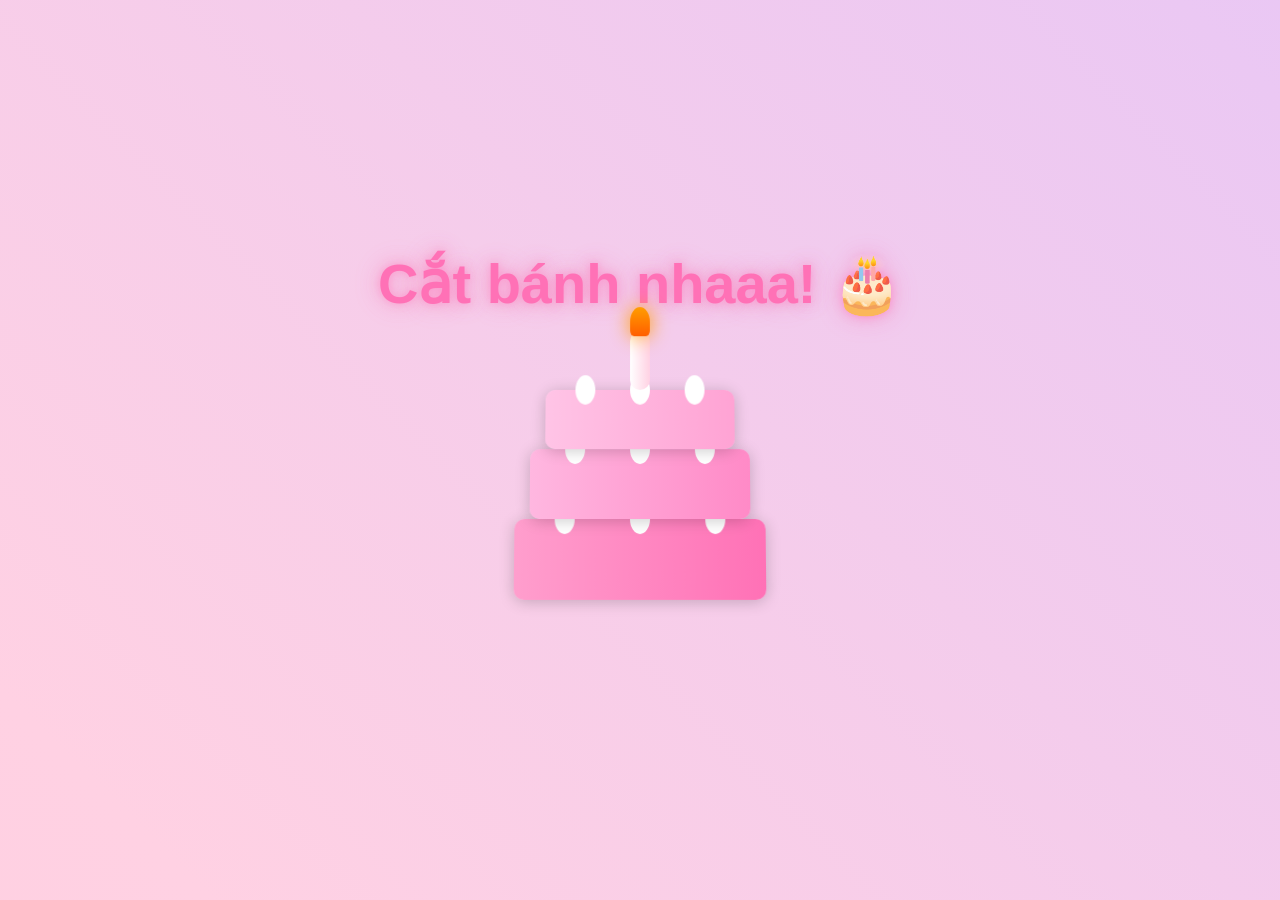
<file: cake.html>
<html lang="en"><head>
    <meta charset="UTF-8">
    <meta name="viewport" content="width=device-width, initial-scale=1.0">
    <title>Let's Celebrate with Cake!</title>
    <script src="https://cdnjs.cloudflare.com/ajax/libs/gsap/3.12.2/gsap.min.js"></script>
    <style>
        * {
            margin: 0;
            padding: 0;
            box-sizing: border-box;
        }

        body {
            min-height: 100vh;
            display: flex;
            flex-direction: column;
            justify-content: center;
            align-items: center;
            background: linear-gradient(45deg, #ffcad4, #ffd1e3, #e0c3fc, #bde0fe);
            background-size: 400% 400%;
            animation: gradientBG 15s ease infinite;
            font-family: 'Arial', sans-serif;
            overflow: hidden;
        }

        .heading {
            font-size: 3.5rem;
            color: #ff71b6;
            text-shadow: 
                0 0 10px rgba(255, 113, 182, 0.5),
                0 0 20px rgba(255, 113, 182, 0.3),
                0 0 30px rgba(255, 113, 182, 0.2);
            margin-bottom: 2rem;
            text-align: center;
            animation: glow 2s ease-in-out infinite alternate;
        }

        @keyframes glow {
            from {
                text-shadow: 0 0 10px #ff71b6, 0 0 20px #ff71b6, 0 0 30px #ff9ecd;
            }
            to {
                text-shadow: 0 0 20px #ff71b6, 0 0 30px #ff71b6, 0 0 40px #ff9ecd;
            }
        }

        .cake-container {
            position: relative;
            width: 300px;
            height: 300px;
            display: flex;
            flex-direction: column;
            align-items: center;
            cursor: pointer;
        }

        .cake {
            position: relative;
            width: 250px;
            height: 250px;
            transform-style: preserve-3d;
            transform: perspective(1000px) rotateX(5deg);
            transition: transform 0.3s ease;
        }

        .cake:hover {
            transform: perspective(1000px) rotateX(5deg) scale(1.05);
        }

        .layer {
            position: absolute;
            width: 100%;
            background: linear-gradient(to right, #ff9ecd, #ff71b6);
            border-radius: 10px;
            box-shadow: 0 2px 15px rgba(0, 0, 0, 0.2);
            display: flex;
            justify-content: center;
        }

        .layer-1 {
            height: 80px;
            bottom: 0;
            width: 250px;
        }

        .layer-2 {
            height: 70px;
            bottom: 80px;
            width: 220px;
            left: 15px;
            background: linear-gradient(to right, #ffb7e0, #ff8ac7);
        }

        .layer-3 {
            height: 60px;
            bottom: 150px;
            width: 190px;
            left: 30px;
            background: linear-gradient(to right, #ffc4e6, #ffa3d4);
        }

        .frosting {
            position: absolute;
            width: 20px;
            height: 30px;
            background: white;
            border-radius: 50%;
            top: -15px;
        }

        .candle {
            position: absolute;
            width: 20px;
            height: 60px;
            background: linear-gradient(to right, #fff, #ffd1e3);
            top: -60px;
            left: 50%;
            transform: translateX(-50%);
            border-radius: 10px;
            z-index: 10;
        }

        .flame {
            position: absolute;
            width: 20px;
            height: 30px;
            background: linear-gradient(to bottom, #ff9d00, #ff5e00);
            border-radius: 50% 50% 20% 20%;
            top: -25px;
            animation: flicker 1s infinite;
            filter: drop-shadow(0 0 10px #ff9d00);
        }

        .ribbon {
            position: fixed;
            width: 15px;
            height: 50px;
            top: -50px;
            border-radius: 5px;
            animation: ribbonFall 3s linear forwards;
        }

        @keyframes ribbonFall {
            0% {
                transform: translateY(0) rotate(0deg) translateX(0);
            }
            50% {
                transform: translateY(50vh) rotate(180deg) translateX(100px);
            }
            100% {
                transform: translateY(100vh) rotate(360deg) translateX(-100px);
            }
        }

        @keyframes flicker {
            0%, 100% { transform: scale(1); opacity: 1; }
            50% { transform: scale(0.9); opacity: 0.8; }
        }

        .smoke {
            position: absolute;
            width: 10px;
            height: 10px;
            background: rgba(255, 255, 255, 0.8);
            border-radius: 50%;
            filter: blur(5px);
            opacity: 0;
        }

        @keyframes gradientBG {
            0% { background-position: 0% 50%; }
            50% { background-position: 100% 50%; }
            100% { background-position: 0% 50%; }
        }
        .next-page-button {
            position: fixed;
            bottom: 40px;
            padding: 15px 40px;
            font-size: 1.2rem;
            background: linear-gradient(45deg, #ff9ecd, #ff71b6);
            border: none;
            border-radius: 25px;
            color: white;
            cursor: pointer;
            opacity: 0;
            transform: translateY(50px);
            transition: all 0.3s ease;
            box-shadow: 
                0 0 15px rgba(255, 113, 182, 0.5),
                0 0 30px rgba(255, 113, 182, 0.3);
            font-family: 'Arial', sans-serif;
            z-index: 1000;
            display: flex;
            align-items: center;
            gap: 10px;
        }
    
        .next-page-button::after {
            content: '→';
            font-size: 1.4rem;
            transition: transform 0.3s ease;
        }
    
        .next-page-button:hover {
            transform: translateY(-3px) scale(1.05);
            box-shadow: 
                0 0 20px rgba(255, 113, 182, 0.6),
                0 0 40px rgba(255, 113, 182, 0.4);
            background: linear-gradient(45deg, #ffb7e0, #ff8ac7);
        }
    
        .next-page-button:hover::after {
            transform: translateX(5px);
        }
    
        @keyframes pulse {
            0%, 100% {
                transform: scale(1);
            }
            50% {
                transform: scale(1.05);
            }
        }
    
        .next-page-button.show {
            opacity: 1;
            transform: translateY(0);
            animation: pulse 2s infinite;
        }
    
    </style>
</head>
<body>
    <h1 class="heading">Cắt bánh nhaaa! 🎂</h1>
    <div class="cake-container">
        <div class="cake">
            <div class="layer layer-1">
                <div class="frosting"></div>
                <div class="frosting" style="left: 40px"></div>
                <div class="frosting" style="right: 40px"></div>
            </div>
            <div class="layer layer-2">
                <div class="frosting"></div>
                <div class="frosting" style="left: 35px"></div>
                <div class="frosting" style="right: 35px"></div>
            </div>
            <div class="layer layer-3">
                <div class="frosting"></div>
                <div class="frosting" style="left: 30px"></div>
                <div class="frosting" style="right: 30px"></div>
                <div class="candle">
                    <div class="flame"></div>
                </div>
            </div>
        </div>
    </div>
    <button class="next-page-button">Next Page</button>

    <script>
        const cake = document.querySelector('.cake-container');
        const candle = document.querySelector('.candle');
        const flame = document.querySelector('.flame');
        let isClicked = false;

        const ribbonColors = [
            'linear-gradient(45deg, #FF9ECD, #FF71B6)',
            'linear-gradient(45deg, #FFB7E0, #FF8AC7)',
            'linear-gradient(45deg, #FFC4E6, #FFA3D4)',
            'linear-gradient(45deg, #E0C3FC, #BDE0FE)',
            'linear-gradient(45deg, #FFCAD4, #FFD1E3)',
            'linear-gradient(45deg, #B5EAD7, #C7F9CC)',
            'linear-gradient(45deg, #FF9AA2, #FFB7B2)',
            'linear-gradient(45deg, #FFDAC1, #FFE5D9)'
        ];

        function createRibbon() {
            const ribbon = document.createElement('div');
            ribbon.className = 'ribbon';
            ribbon.style.left = `${Math.random() * window.innerWidth}px`;
            ribbon.style.background = ribbonColors[Math.floor(Math.random() * ribbonColors.length)];
            document.body.appendChild(ribbon);

            ribbon.addEventListener('animationend', () => {
                ribbon.remove();
            });
        }

        function startCelebration() {
            if (isClicked) return;
            isClicked = true;

            // Fade out candle smoothly
            gsap.to(candle, {
                opacity: 0,
                y: -20,
                duration: 1,
                ease: "power2.out",
                onComplete: () => candle.remove()
            });

            // Start ribbon rain
            const ribbonInterval = setInterval(() => {
                for (let i = 0; i < 5; i++) {
                    setTimeout(() => createRibbon(), i * 100);
                }
            }, 200);

            // Show next page button after 2 seconds
            setTimeout(() => {
                const nextButton = document.querySelector('.next-page-button');
                nextButton.classList.add('show');
            }, 2000);

            // Stop ribbon rain after 5 seconds
            setTimeout(() => {
                clearInterval(ribbonInterval);
            }, 5000);
        }

        // Add button click handler
        document.querySelector('.next-page-button').addEventListener('click', () => {
            // You can replace this with your actual next page URL
            window.location.href = 'final.html';
        });

        cake.addEventListener('click', startCelebration);
    </script>

</body></html>
</file>
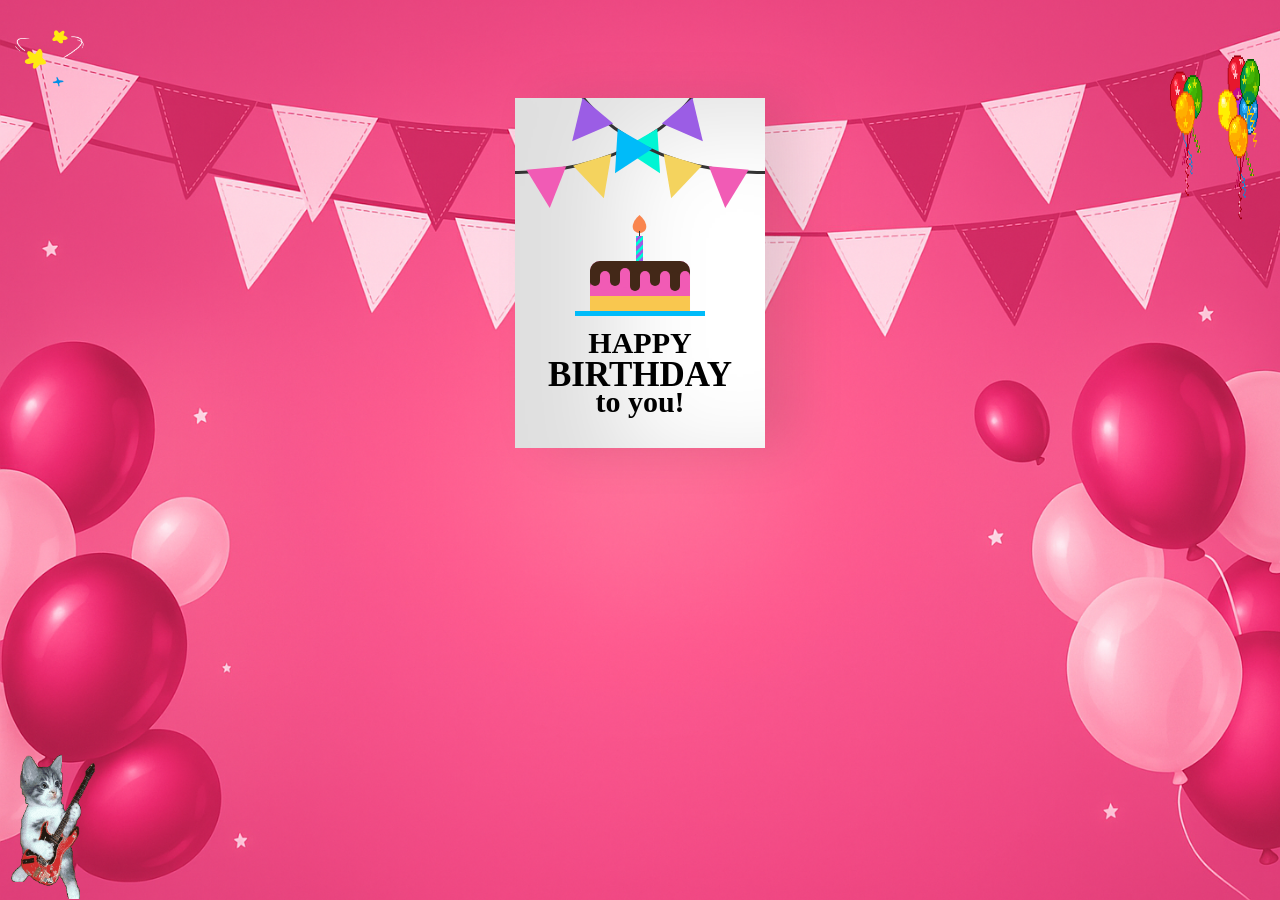
<file: final.html>
<html lang="en"><head>
    <meta charset="UTF-8">
    <meta name="viewport" content="width=device-width, initial-scale=1.0">
    <title>Birthday card</title>
    <link rel="stylesheet" href="style.css">
</head>

<body>
    <img src="ZUiY.gif" alt="stars" class="star">
    <img src="5l03.gif" alt="ballon" class="ballon">
    <div class="container">
        <div class="birthdayCard">
            <div class="cardFront">
                <div class="front-text">
                    <h3 class="happy">HAPPY</h3>
                    <h2 class="bday">BIRTHDAY</h2>
                    <h3 class="toyou">to you!</h3>
                </div>
                <div class="wrap-deco">
                    <div class="decorations"></div>
                    <div class="decorationsTwo"></div>
                </div>
                <div class="wrap-decoTwo">
                    <div class="decorations"></div>
                    <div class="decorationsThree"></div>
                </div>
                <div class="plate">
                    <div class="cake"></div>
                    <div class="flame"></div>
                </div>
            </div>
            <div class="cardInside">
                <div class="img">
                    <img src="Cat.png" alt="Brotherpic" class="bdyboy">
                    <img src="6ob.gif" alt="confetti" class="confetti">
                </div>
                <div class="inside-text">
                    <h3 class="happy">HAPPY</h3>
                    <h2 class="bday">BIRTHDAY</h2>
                    <h3 class="toyou">to you!</h3>
                </div>
                <div class="wishes">
                    <p>Dear Khuee,</p>
                    <p>Happy birthday!! Chúc em có một ngày thật vui vẻ bên gia đình, và luôn luôn hạnh phúc với style của bản thân nhooo</p>
                        <p class="name">Minh</p>
                    </div>
            </div>
        </div>
    </div>

    <img src="4SHX.gif" alt="cat" class="cat">


</body></html>
</file>
<file: style.css>
body {
    height: 96vh;
    background-image: url('background.png');
    background-repeat: no-repeat;
    background-size: cover;
}

img {
    width : 90px;
}

.star {
    position: relative;
    top: 20px;
}

.ballon {
    position: fixed;
    height: 180px;
    top: 50px;
    right: 20px;
}

.cat {
    position: fixed;
    left: 5px;
    bottom: 1px;
    height: 150px;
}


.container {
    display: flex;
    align-items: center;
    justify-content: center;

}

.birthdayCard {
    position: relative;
    width: 250px;
    height: 350px;
    cursor: pointer;
    transform-style: preserve-3d;
    transform: perspective(2500px);
    transition: 4s;
}

.birthdayCard:hover {
    transform: perspective(2500px) rotate(5deg);
    box-shadow: inset 100px 20px 100px rgba(0, 0, 0, .15), 0 10px 100px rgba(0, 0, 0, 0.3);
}


.birthdayCard:hover .cardFront {
    transform: rotateY(-160deg);
}

.birthdayCard:hover .front-text {
    display: none;
}

.birthdayCard:hover .wrap-deco {
    display: none;
}

.birthdayCard:hover .wrap-decoTwo {
    display: none;
}

.birthdayCard:hover .plate {
    display: none;
}

.cardFront {
    position: relative;
    background-color: #fff;
    width: 250px;
    height: 350px;
    overflow: hidden;
    transform-origin: left;
    box-shadow: inset 100px 20px 100px rgba(0, 0, 0, .13), 30px 0 50px rgba(0, 0, 0, 0.1);
    transition: .4s;
}

.happy,
.toyou {
    position: relative;
    font-family: didot;
    text-align: center;
    backface-visibility: hidden;
    font-size: 30px;
}

.happy {
    top: 198px;
}

.toyou {
    top: 123px;
}

.bday {
    position: relative;
    font-family: arial;
    font-size: 35px;
    text-align: center;
    top: 163px;
}

.wrap-deco {
    position: absolute;
    top: -230px;
    left: -200px;
}

.decorations {
    position: absolute;
    width: 400px;
    height: 300px;
    border: 3px solid #333;
    border-radius: 50%;
}

.decorations:before,
.decorations:after,
.decorationsTwo:before,
.decorationsTwo:after,
.decorationsThree:before,
.decorationsThree:after {
    content: "";
    position: absolute;
    border-left: 20px solid transparent;
    border-right: 20px solid transparent;
    width: 0;
    height: 0;
}

.decorations:before {
    border-top: 40px solid #f15bb5;
    top: 297px;
    left: 210px;
    transform: rotate(-5deg);
}

.decorations:after {
    border-top: 40px solid #f4d35e;
    top: 288px;
    left: 260px;
    transform: rotate(-17deg);
}

.decorationsTwo:before {
    border-top: 40px solid #00f5d4;
    top: 268px;
    left: 315px;
    transform: rotate(-30deg);
}

.decorationsTwo:after,
.decorationsThree:after {
    border-top: 40px solid #9b5de5;
    top: 238px;
    left: 355px;
    transform: rotate(-40deg);
}

.wrap-decoTwo {
    transform: scaleX(-1);
    position: absolute;
    top: -230px;
    left: 445px;
}

.decorationsThree:before {
    border-top: 40px solid #00bbf9;
    top: 268px;
    left: 315px;
    transform: rotate(-30deg);
}

.plate {
    position: absolute;
    width: 130px;
    height: 5px;
    background-color: #00bbf9;
    left: 60px;
    top: 213px;
}

.cake {
    position: absolute;
    overflow: hidden;
    width: 100px;
    height: 50px;
    background-color: #f15bb5;
    border-radius: 10px 10px 0 0;
    top: -50px;
    left: 15px;
    box-shadow: inset 0 -15px #f9c74f, inset 0 15px #432818;
}

.cake:before {
    content: "";
    position: absolute;
    background-color: #432818;
    width: 10px;
    height: 20px;
    top: 5px;
    border-radius: 20px;
    box-shadow: 10px 5px #f15bb5, 20px 0px #432818, 30px 2px #f15bb5, 40px 5px #432818, 50px 5px #f15bb5, 60px 0px #432818, 70px 5px #f15bb5, 80px 5px #432818, 90px 5px #f15bb5;
}

.plate:before {
    content: "";
    position: absolute;
    background: repeating-linear-gradient(-45deg, #9b5de5, #9b5de5 3px, #00f5d4 3px, #00f5d4 6px);
    width: 7px;
    height: 25px;
    top: -75px;
    left: 61px;
}

.plate:after {
    content: "";
    position: absolute;
    width: 1px;
    height: 5px;
    background-color: #333;
    top: -80px;
    left: 64px;
}


.flame {
    position: absolute;
    background-color: #fb5607;
    border-radius: 80% 0 55% 50% / 55% 0 80% 50%;
    transform: rotate(-45deg);
    width: 15px;
    height: 15px;
    opacity: 0.7;
    top: -93px;
    left: 57px;
}

.cardInside {
    position: absolute;
    background-color: #fff;
    width: 250px;
    height: 350px;
    z-index: -1;
    left: 0;
    top: 0;
    box-shadow: inset 100px 20px 100px rgba(0, 0, 0, 0.2);
}

.bdyboy {
    display: inline-block;
    height: 120px;
    border-top: 2px solid skyblue;
}

.inside-text {
    position: relative;
    top: -290px;
    left: 30px;
    transform: scale(0.7);
}

.wishes {
    position: relative;
    top: -200px;
    margin: 25px;
}

p {
    font-family: 'Brush Script MT', cursive;
    color: #333;
}

.name {
    margin-left: 150px;
}

/* Custom font for birthday card text */
.happy, .bday, .toyou, .wishes, p {
    font-family: 'Times New Roman', serif !important;
}

/* Make wishes text bold */
.wishes {
    font-weight: bold;
}
</file>
